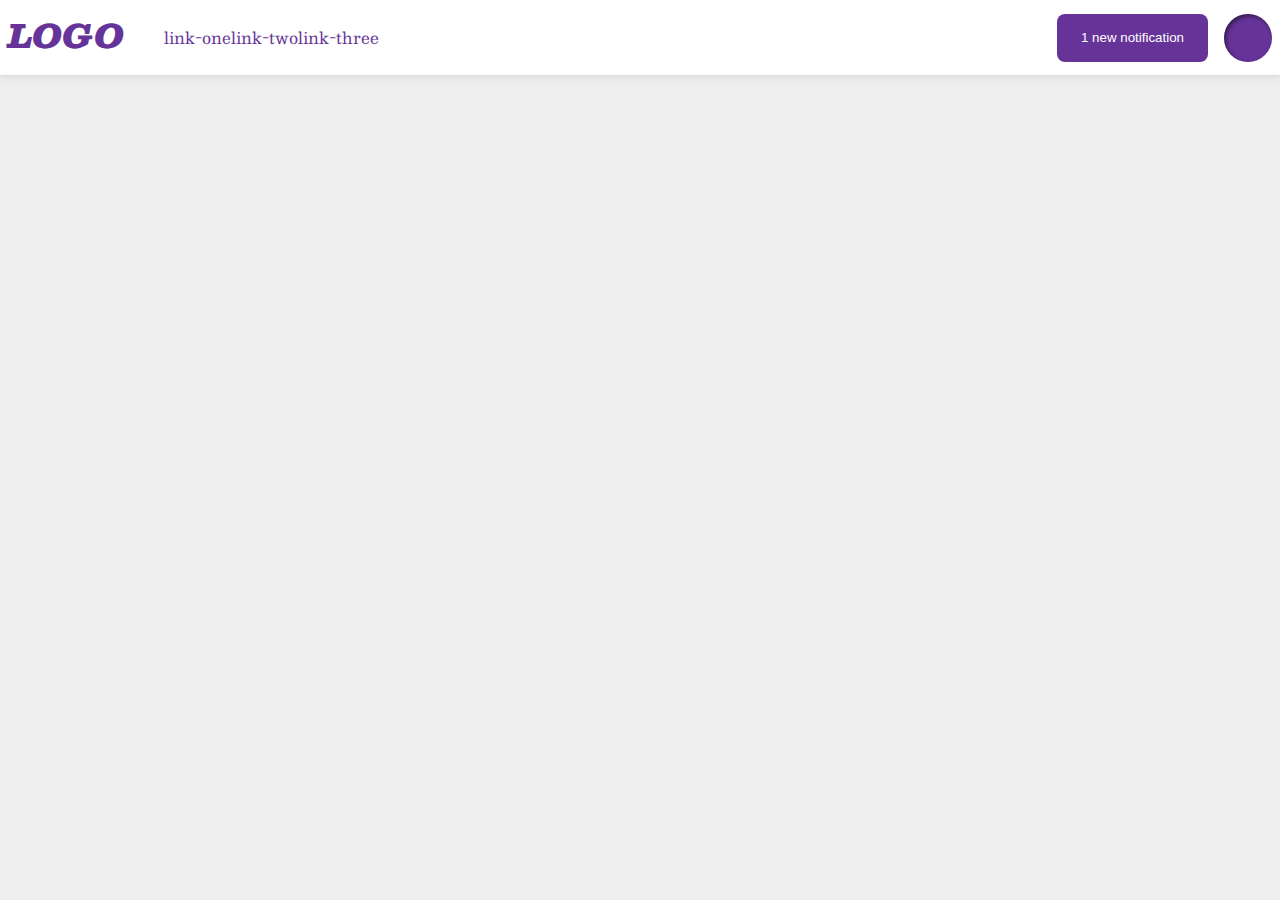
<file: flex/03-flex-header-2/index.html>
<!DOCTYPE html>
<html lang="en">
  <head>
    <meta charset="UTF-8">
    <meta http-equiv="X-UA-Compatible" content="IE=edge">
    <meta name="viewport" content="width=device-width, initial-scale=1.0">
    <title>Flex Header 2</title>
    <link rel="stylesheet" href="style.css">
  </head>
  <body>
    <div class="header">
      <div class="left">
      <div class="logo">
        LOGO
      </div>
      <ul class="links">
        <li><a href="google.com">link-one</a></li>
        <li><a href="google.com">link-two</a></li>
        <li><a href="google.com">link-three</a></li>
      </ul>
    </div>
    <div class="right">
      <button class="notifications">
        1 new notification
      </button>
      <div class="profile-image"></div>
    </div>
    </div>
  </body>
</html>
</file>
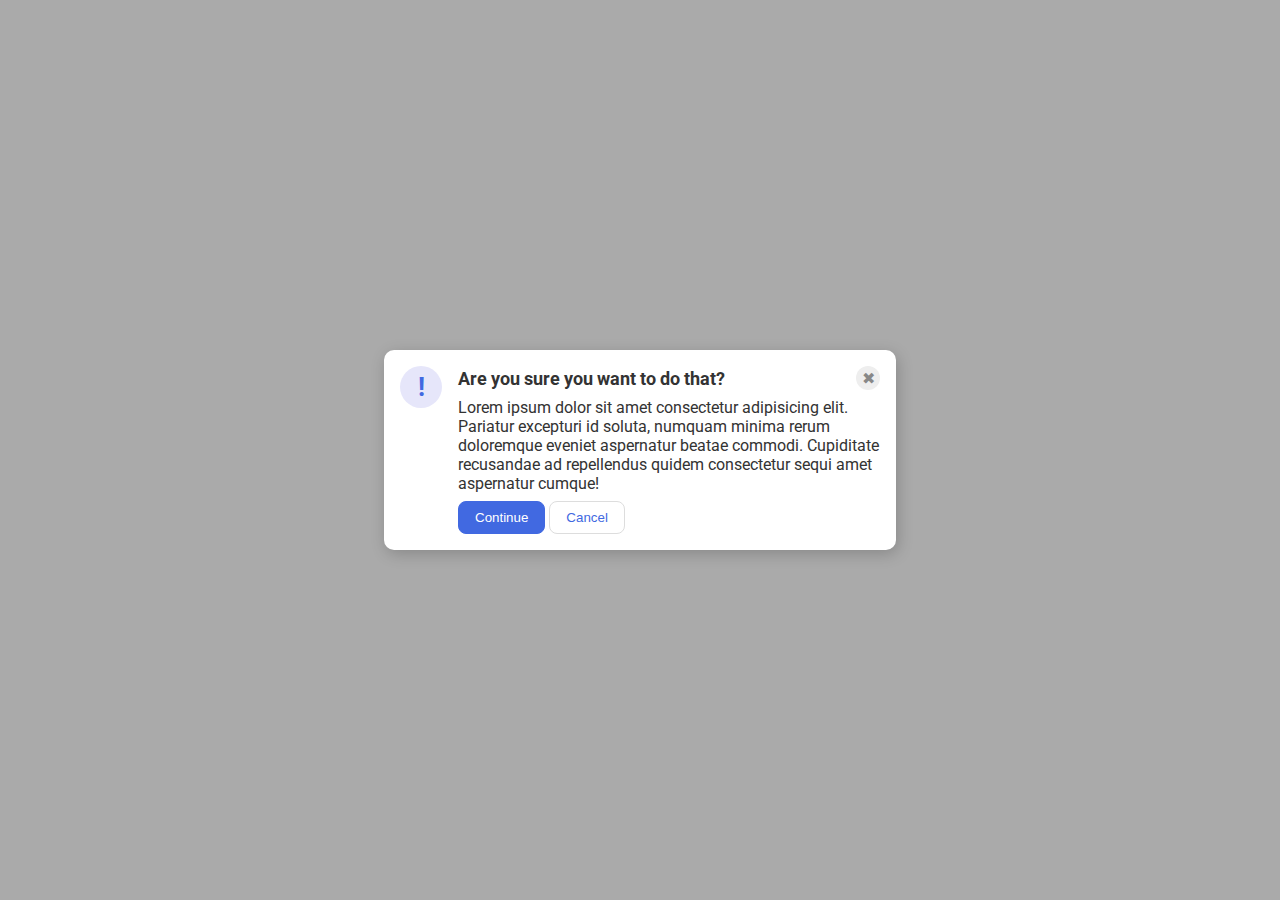
<file: flex/05-flex-modal/index.html>
<!DOCTYPE html>
<html lang="en">
  <head>
    <meta charset="UTF-8">
    <meta http-equiv="X-UA-Compatible" content="IE=edge">
    <meta name="viewport" content="width=device-width, initial-scale=1.0">
    <link rel="stylesheet" href="style.css">
    <title>Modal</title>
  </head>
  <body>

    <div class="modal">
      <div class="icon">!</div>

      <div class="container">
      
      <div class="header">Are you sure you want to do that?
      <div class="close-button">✖</div>
    </div>
      <div class="text">Lorem ipsum dolor sit amet consectetur adipisicing elit. Pariatur excepturi id soluta, numquam minima rerum doloremque eveniet aspernatur beatae commodi. Cupiditate recusandae ad repellendus quidem consectetur sequi amet aspernatur cumque!</div>
       

    
    
      <button class="continue">Continue</button>
      <button class="cancel">Cancel</button>
    </div>
    </div>
  </body>
</html>
</file>
<file: flex/03-flex-header-2/style.css>
/* this is some magical font-importing.  
you'll learn about it later. */
@import url('https://fonts.googleapis.com/css2?family=Besley:ital,wght@0,400;1,900&display=swap');

body {
  margin: 0;
  background: #eee;
  font-family: Besley, serif;
}

.header {
  background: white;
  border-bottom: 1px solid #ddd;
  box-shadow: 0 0 8px rgba(0,0,0,.1);
  display: flex;
  justify-content: space-between;
  align-items: center;
  padding: 8px;
}

.profile-image {
  background: rebeccapurple;
  box-shadow: inset 2px 2px 4px rgba(0,0,0,.5);
  border-radius: 50%;
  width: 48px;
  height:  48px;
}

.logo {
  color: rebeccapurple;
  font-size: 32px;
  font-weight: 900;
  font-style: italic;
}

button {
  border: none;
  border-radius: 8px;
  background: rebeccapurple;
  color: white;
  padding: 8px 24px;
}

a {
  /* this removes the line under our links */
  text-decoration: none;
  color: rebeccapurple;
}

ul {
  list-style-type: none;
}

.links {
  display:flex;

}

.right {
  display: flex;
  justify-content: space-between;
  gap:16px;
}

.left {
  display:flex;
  justify-content: space-between;
}
</file>
<file: flex/05-flex-modal/style.css>
@import url('https://fonts.googleapis.com/css2?family=Roboto:wght@400;700&display=swap');

html, body {
  height: 100%;
}

body {
  font-family: Roboto, sans-serif;
  margin: 0;
  background: #aaa;
  color: #333;
  /* I'll give you this one for free lol */
  display: flex;
  align-items: center;
  justify-content: center;
}

.modal {
  background: white;
  width: 480px;
  border-radius: 10px;
  box-shadow: 2px 4px 16px rgba(0,0,0,.2);
  display:flex;
  gap:16px;
  padding:16px;
}

.icon {
  color: royalblue;
  font-size: 26px;
  font-weight: 700;
  background: lavender;
  width: 42px;
  height: 42px;
  border-radius: 50%;
  display: flex;
  align-items: center;
  justify-content: center;
  flex-shrink: 0;
}

.close-button {
  background: #eee;
  border-radius: 50%;
  color: #888;
  font-weight: 400;
  font-size: 16px;
  height: 24px;
  width: 24px;
  display: flex;
  align-items: center;
  justify-content: center;
}

button {
  padding: 8px 16px;
  border-radius: 8px;
}

button.continue {
  background: royalblue;
  border: 1px solid royalblue;
  color: white;
}

button.cancel {
  background: white;
  border: 1px solid #ddd;
  color: royalblue;
}



.header {
  display:flex;
  align-items: center;
  justify-content:space-between;
  font-size:18px;
  font-weight: 700;
  margin-bottom: 8px;
}

.text {
  margin-bottom: 8px;
}
</file>
